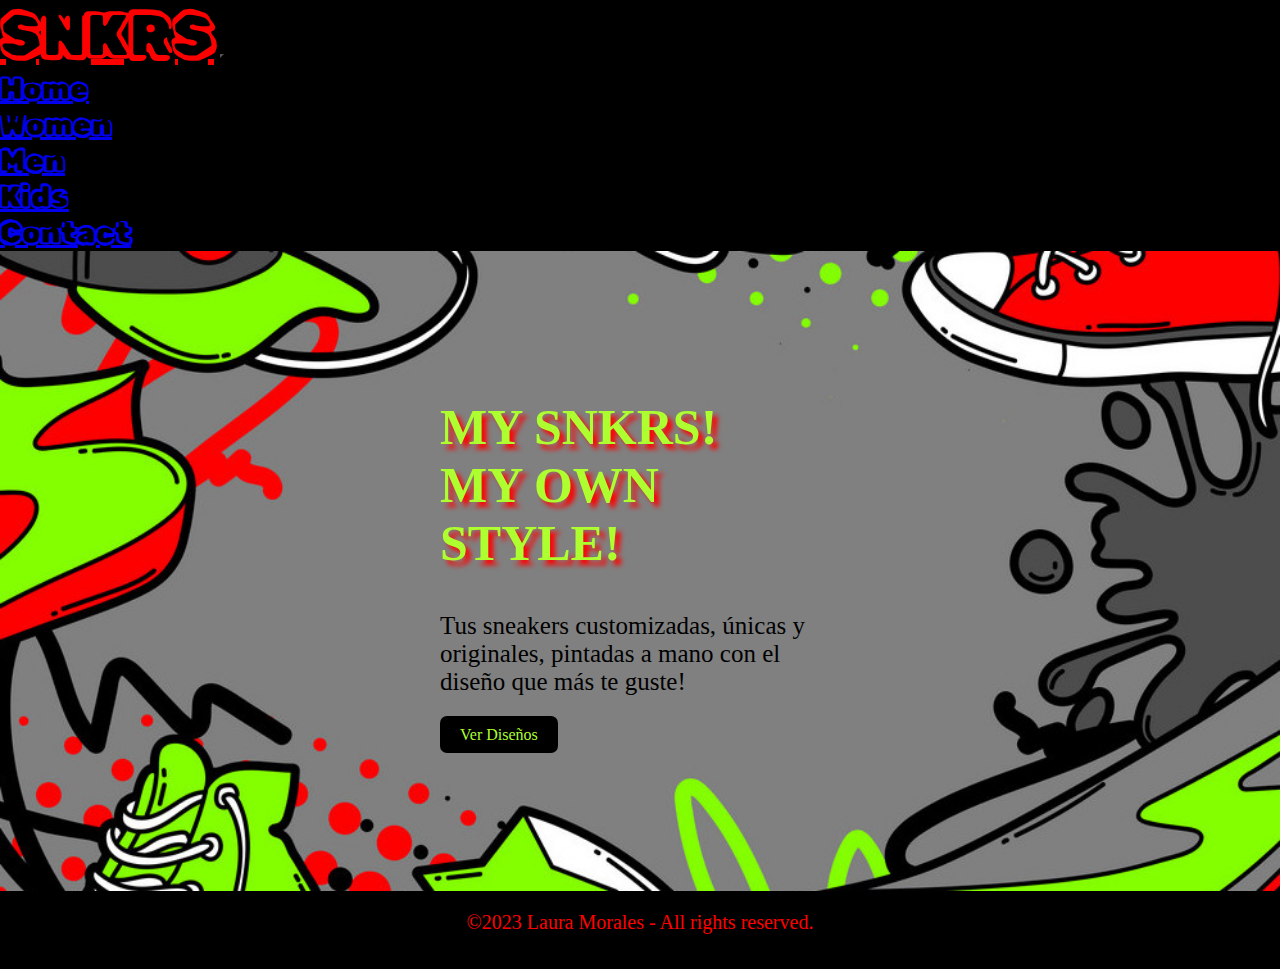
<file: index.html>
<!DOCTYPE html>
<html lang="en">
<head>
    <meta charset="UTF-8">
    <meta http-equiv="X-UA-Compatible" content="IE=edge">
    <meta name="viewport" content="width=device-width, initial-scale=1.0">
    <meta name="description" content="tienda online de zapatillas">
    <meta name="keywords"
        content="zapatillas, custom, valor, precio, price, customizadas, personalizadas, zapatillas perzonalizadas con nombre, sneakers, hechas a mano, eleccion, tu modelo, colores, gama, online ">
    <link rel="stylesheet" href="https://cdnjs.cloudflare.com/ajax/libs/font-awesome/6.2.1/css/all.min.css"
        integrity="sha512-MV7K8+y+gLIBoVD59lQIYicR65iaqukzvf/nwasF0nqhPay5w/9lJmVM2hMDcnK1OnMGCdVK+iQrJ7lzPJQd1w=="
        crossorigin="anonymous" referrerpolicy="no-referrer" />
    <link rel="shortcut icon" href="img/logo1.jpg" type="image/x-icon">
    <link rel="stylesheet" href="https://cdn.jsdelivr.net/npm/bootstrap@4.6.2/dist/css/bootstrap.min.css"
        integrity="sha384-xOolHFLEh07PJGoPkLv1IbcEPTNtaed2xpHsD9ESMhqIYd0nLMwNLD69Npy4HI+N" crossorigin="anonymous">
    <link rel="stylesheet" href="styles/styles.css">
    <title>SNKRS</title>
</head>
<body>
    <header>
        <!-- Navbar inicia -->
        <nav class="navbar navbar-expand-md navbar-dark">

            <a class="navbar-brand" href="#">SNKRS</a>

            <!-- Toggler/collapsibe Button -->
            <button class="navbar-toggler" type="button" data-toggle="collapse" data-target="#collapsibleNavbar">
                <span class="navbar-toggler-icon"></span>
            </button>

            <!-- Navbar links -->

            <div class="collapse navbar-collapse" id="collapsibleNavbar">
                <ul class="navbar-nav">
                    <li class="nav-item">
                        <a class="nav-link" href="./index.html">Home</a>
                    </li>
                    <li class="nav-item">
                        <a class="nav-link" href="./pages/women.html">Women</a>
                    </li>
                    <li class="nav-item">
                        <a class="nav-link" href="./pages/men.html">Men</a>
                    </li>
                    <li class="nav-item">
                        <a class="nav-link" href="./pages/kids.html">Kids</a>
                    </li>
                    <li class="nav-item">
                        <a class="nav-link" href="./pages/contact.html">Contact</a>
                    </li>
                </ul>
            </div>

        </nav>

        <!-- navbar fin -->

    </header>

    <main class="mainHome">

        <div class="call">
            <h1 class="indexh1">MY SNKRS! <br>MY OWN STYLE! </h1>
            <p>Tus sneakers customizadas, únicas y originales, pintadas a mano con el diseño que más te guste!</p>
            <a href="#">Ver Diseños</a>
        </div>

    </main>
    <!-- footer inicio -->
    <footer>
        <p>©2023 Laura Morales - All rights reserved.</p>
        <div class="redes">
            <a href="https://www.facebook.com/?ref=home"><i class="fa-brands fa-facebook"></i></a>
            <a href="https://www.instagram.com"><i class="fa-brands fa-square-instagram"></i></a>
            <a href="https://whatsapp.com"><i class="fa-brands fa-whatsapp"></i></a>
            <a href="https://twitter.com"><i class="fa-brands fa-twitter"></i></a>
        </div>

    </footer>


    <!-- footer fin -->

    <a href="#" class="subir">

        <i class="fa-regular fa-circle-arrow-up"></i>
    </a>

    <script src="https://cdn.jsdelivr.net/npm/jquery@3.5.1/dist/jquery.slim.min.js"
        integrity="sha384-DfXdz2htPH0lsSSs5nCTpuj/zy4C+OGpamoFVy38MVBnE+IbbVYUew+OrCXaRkfj" crossorigin="anonymous">
    </script>
    <script src="https://cdn.jsdelivr.net/npm/popper.js@1.16.1/dist/umd/popper.min.js"
        integrity="sha384-9/reFTGAW83EW2RDu2S0VKaIzap3H66lZH81PoYlFhbGU+6BZp6G7niu735Sk7lN" crossorigin="anonymous">
    </script>
    <script src="https://cdn.jsdelivr.net/npm/bootstrap@4.6.2/dist/js/bootstrap.min.js"
        integrity="sha384-+sLIOodYLS7CIrQpBjl+C7nPvqq+FbNUBDunl/OZv93DB7Ln/533i8e/mZXLi/P+" crossorigin="anonymous">
    </script>

</body>
</html>
</file>
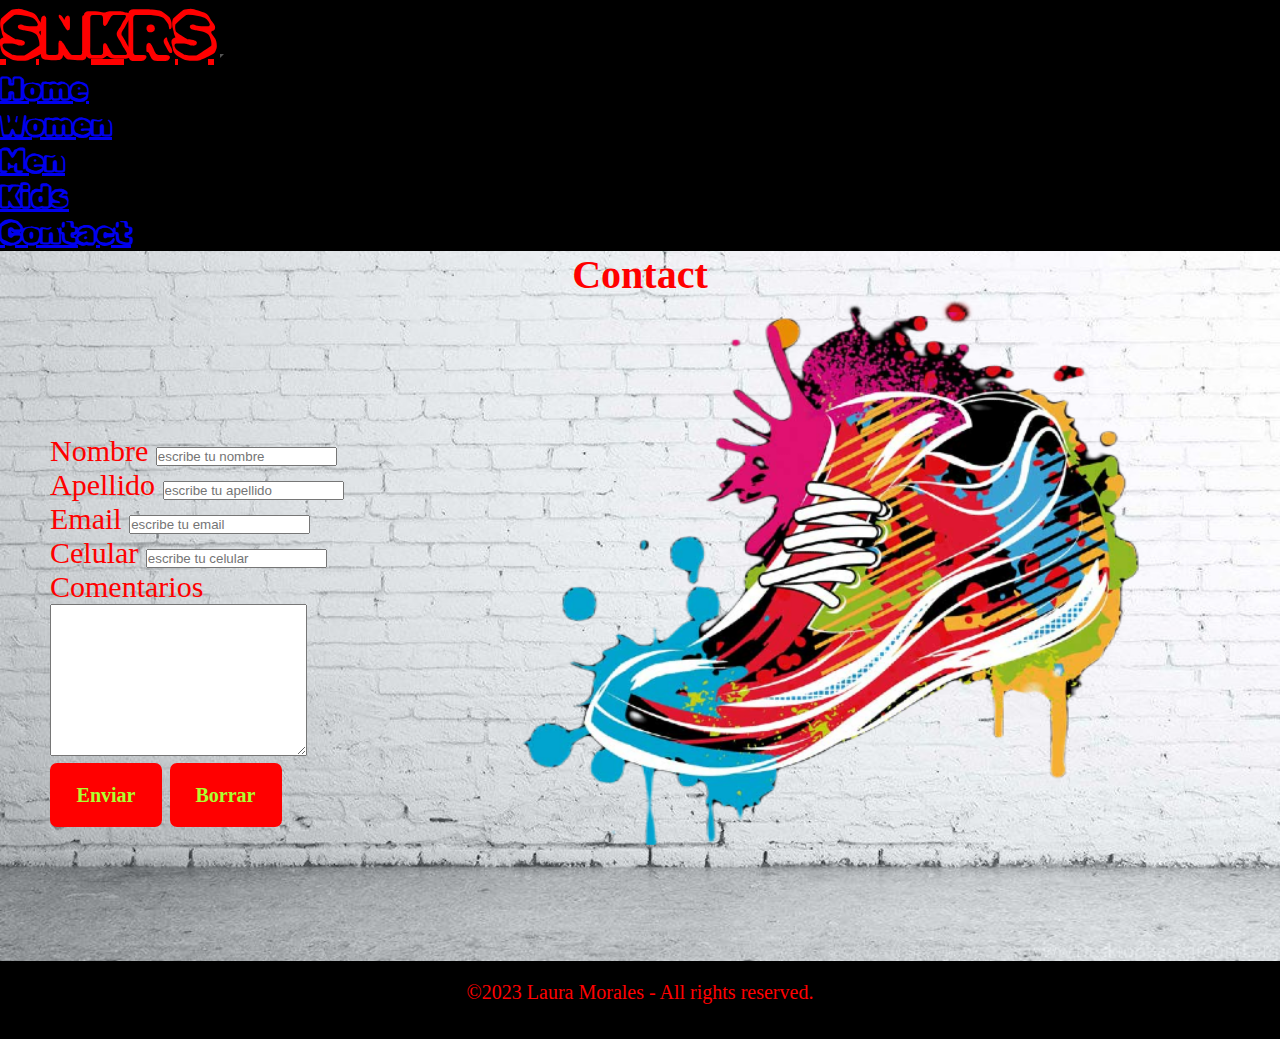
<file: pages/contact.html>
<!DOCTYPE html>
<html lang="en">
<head>
    <meta charset="UTF-8">
    <meta http-equiv="X-UA-Compatible" content="IE=edge">
    <meta name="viewport" content="width=device-width, initial-scale=1.0">
    <meta name="description" content="contacto">
    <meta name="keywords"
        content="contactanos, celular, email, enviar, envio, precio, valor, redes sociales, facebook, whatsapp, instagram, twitter, apellido, correo electronico, comentarios, moda, cool, zapatillas, sneakers, tu estilo, regalos, custom, personalizadas, zapatillas con imagen, customizadas, diseñalas, diseño, regalo, regala, originales, colores, imagen, logo, nombre">
    <link rel="stylesheet" href="https://cdnjs.cloudflare.com/ajax/libs/font-awesome/6.2.1/css/all.min.css"
        integrity="sha512-MV7K8+y+gLIBoVD59lQIYicR65iaqukzvf/nwasF0nqhPay5w/9lJmVM2hMDcnK1OnMGCdVK+iQrJ7lzPJQd1w=="
        crossorigin="anonymous" referrerpolicy="no-referrer" />
    <link rel="shortcut icon" href="img/logo1.jpg" type="image/x-icon">
    <link rel="stylesheet" href="https://cdn.jsdelivr.net/npm/bootstrap@4.6.2/dist/css/bootstrap.min.css"
        integrity="sha384-xOolHFLEh07PJGoPkLv1IbcEPTNtaed2xpHsD9ESMhqIYd0nLMwNLD69Npy4HI+N" crossorigin="anonymous">
    <link rel="stylesheet" href="../styles/styles.css">
    <title>SNKRS|Contact</title>
</head>
<body>
    <header>
        <!-- Navbar inicia -->
        <nav class="navbar navbar-expand-md navbar-dark">

            <!-- Brand -->
            <a class="navbar-brand" href="#">SNKRS</a>

            <!-- Toggler/collapsibe Button -->
            <button class="navbar-toggler" type="button" data-toggle="collapse" data-target="#collapsibleNavbar">
                <span class="navbar-toggler-icon"></span>
            </button>

            <!-- Navbar links -->
            <div class="collapse navbar-collapse" id="collapsibleNavbar">
                <ul class="navbar-nav">
                    <li class="nav-item">
                        <a class="nav-link" href="../index.html">Home</a>
                    </li>
                    <li class="nav-item">
                        <a class="nav-link" href="women.html">Women</a>
                    </li>
                    <li class="nav-item">
                        <a class="nav-link" href="men.html">Men</a>
                    </li>
                    <li class="nav-item">
                        <a class="nav-link" href="kids.html">Kids</a>
                    </li>
                    <li class="nav-item">
                        <a class="nav-link" href="contact.html">Contact</a>
                    </li>
                </ul>
            </div>

        </nav>

        <!-- navbar fin -->
    </header>


    <main class="mainPages mainContact">

        <h1 class="pagesh1">Contact</h1><br><br>

        <div class="contForm">
            <form action="" method="get" enctype="text/plain">

                <label for="Nombre">Nombre</label>
                <input class="iptForm" type="text" placeholder="escribe tu nombre" id="nombre"><br>


                <label for="Apellido">Apellido</label>
                <input class="iptForm" type="text" placeholder="escribe tu apellido" id="apellido"><br>


                <label for="Email">Email</label>
                <input class="email iptForm" placeholder="escribe tu email" id="email"><br>
                </label>


                <label for="Celular">Celular</label>
                <input class="number iptForm" placeholder="escribe tu celular" id="celular"><br>
                </label>
                <label for="Comentarios">Comentarios</label><br>
                <textarea name="comentarios" id="comentarios" cols="30" rows="10"></textarea><br>

                <button type="submit" class="btnForm">Enviar</button>
                <button type="submit" class="btnForm">Borrar</button>
            </form>
        </div>

    </main>
    <!-- footer inicio -->
    <footer>
        <p>©2023 Laura Morales - All rights reserved.</p>
        <div class="redes">
            <a href="https://www.facebook.com/?ref=home"><i class="fa-brands fa-facebook"></i></a>
            <a href="https://www.instagram.com"><i class="fa-brands fa-square-instagram"></i></a>
            <a href="https://whatsapp.com"><i class="fa-brands fa-whatsapp"></i></a>
            <a href="https://twitter.com"><i class="fa-brands fa-twitter"></i></a>
        </div>

    </footer>
    <!-- footer fin -->

    <a href="#" class="subir">
        <i class="fa-regular fa-circle-arrow-up"></i>

    </a>

    <script src="https://cdn.jsdelivr.net/npm/jquery@3.5.1/dist/jquery.slim.min.js"
        integrity="sha384-DfXdz2htPH0lsSSs5nCTpuj/zy4C+OGpamoFVy38MVBnE+IbbVYUew+OrCXaRkfj" crossorigin="anonymous">
    </script>
    <script src="https://cdn.jsdelivr.net/npm/popper.js@1.16.1/dist/umd/popper.min.js"
        integrity="sha384-9/reFTGAW83EW2RDu2S0VKaIzap3H66lZH81PoYlFhbGU+6BZp6G7niu735Sk7lN" crossorigin="anonymous">
    </script>
    <script src="https://cdn.jsdelivr.net/npm/bootstrap@4.6.2/dist/js/bootstrap.min.js"
        integrity="sha384-+sLIOodYLS7CIrQpBjl+C7nPvqq+FbNUBDunl/OZv93DB7Ln/533i8e/mZXLi/P+" crossorigin="anonymous">
    </script>

</body>
</html>
</file>
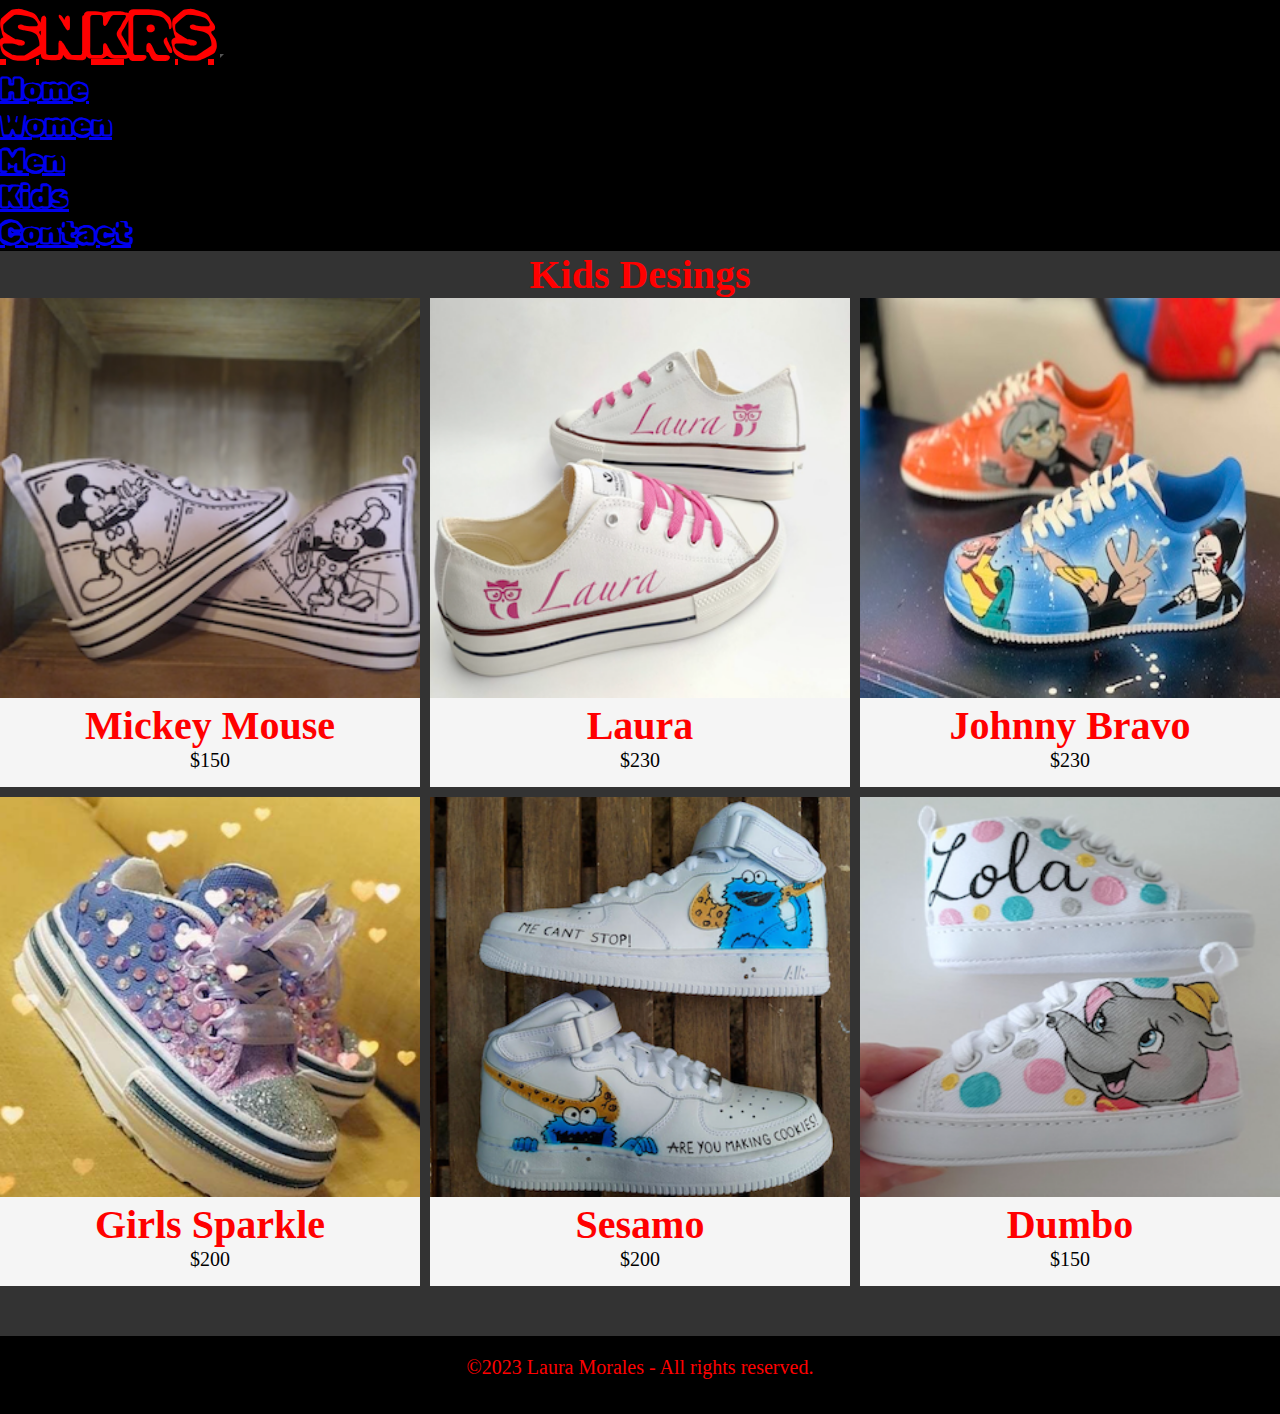
<file: pages/kids.html>
<!DOCTYPE html>
<html lang="en">
<head>
    <meta charset="UTF-8">
    <meta http-equiv="X-UA-Compatible" content="IE=edge">
    <meta name="viewport" content="width=device-width, initial-scale=1.0">
    <meta name="description" content="zapatillas de chicos">
    <meta name="keywords"
        content="chicos, zapatillas, valor, precio, calidad, sneakers, regalos, zapatillas de niño, niña, kids, bebes, custom, personalizadas, zapatillas con imagen, customizadas, diseñalas, diseño, regalo, originales, estilo">
    <link rel="stylesheet" href="https://cdnjs.cloudflare.com/ajax/libs/font-awesome/6.2.1/css/all.min.css"
        integrity="sha512-MV7K8+y+gLIBoVD59lQIYicR65iaqukzvf/nwasF0nqhPay5w/9lJmVM2hMDcnK1OnMGCdVK+iQrJ7lzPJQd1w=="
        crossorigin="anonymous" referrerpolicy="no-referrer" />
    <link rel="shortcut icon" href="img/logo1.jpg" type="image/x-icon">
    <link rel="stylesheet" href="https://cdn.jsdelivr.net/npm/bootstrap@4.6.2/dist/css/bootstrap.min.css"
        integrity="sha384-xOolHFLEh07PJGoPkLv1IbcEPTNtaed2xpHsD9ESMhqIYd0nLMwNLD69Npy4HI+N" crossorigin="anonymous">
    <link rel="stylesheet" href="../styles/styles.css">
    <title>SNKRS|Kids</title>
</head>
<body>
    <header>
        <!-- navbar inicia -->
        <nav class="navbar navbar-expand-md navbar-dark">

            <!-- Brand -->
            <a class="navbar-brand" href="#">SNKRS</a>

            <!-- Toggler/collapsibe Button -->
            <button class="navbar-toggler" type="button" data-toggle="collapse" data-target="#collapsibleNavbar">
                <span class="navbar-toggler-icon"></span>
            </button>

            <!-- navbar links -->
            <div class="collapse navbar-collapse" id="collapsibleNavbar">
                <ul class="navbar-nav">
                    <li class="nav-item">
                        <a class="nav-link" href="../index.html">Home</a>
                    </li>
                    <li class="nav-item">
                        <a class="nav-link" href="women.html">Women</a>
                    </li>
                    <li class="nav-item">
                        <a class="nav-link" href="men.html">Men</a>
                    </li>
                    <li class="nav-item">
                        <a class="nav-link" href="kids.html">Kids</a>
                    </li>
                    <li class="nav-item">
                        <a class="nav-link" href="contact.html">Contact</a>
                    </li>
                </ul>
            </div>

        </nav>

        <!-- navbar fin -->
    </header>

    <!-- cards inicio -->

    <main class="mainPages">

        <h1 class="pagesh1">Kids Desings</h1>

        <div class="picCont">

            <div class="card">
                <img class="imgSneakers" src="../img/conversemickey.png" alt="zap conversemickey">
                <h3>Mickey Mouse</h3>
                <p>$150</p>
            </div>

            <div class="card">
                <img class="imgSneakers" src="../img/laura.png" alt="zap laura">
                <h3>Laura</h3>
                <p>$230</p>
            </div>

            <div class="card">
                <img class="imgSneakers" src="../img/johnnybravo.jpg" alt="zap johnnybravo">
                <h3>Johnny Bravo</h3>
                <p>$230</p>
            </div>

            <div class="card">
                <img class="imgSneakers" src="../img/girlssparkle.png" alt="zap girlssparkle">
                <h3>Girls Sparkle</h3>
                <p>$200</p>
            </div>

            <div class="card">
                <img class="imgSneakers" src="../img/plazasesamo.png" alt="zap plazasesamo">
                <h3>Sesamo</h3>
                <p>$200</p>
            </div>

            <div class="card">
                <img class="imgSneakers" src="../img/dumbo.png" alt="zap dumbo">
                <h3>Dumbo</h3>
                <p>$150</p>

            </div>

        </div>

    </main>

    <!-- fin cards -->


    <!-- footer  inicio -->

    <footer>
        <p>©2023 Laura Morales - All rights reserved.</p>
        <div class="redes">
            <a href="https://www.facebook.com/?ref=home"><i class="fa-brands fa-facebook"></i></a>
            <a href="https://www.instagram.com"><i class="fa-brands fa-square-instagram"></i></a>
            <a href="https://whatsapp.com"><i class="fa-brands fa-whatsapp"></i></a>
            <a href="https://twitter.com"><i class="fa-brands fa-twitter"></i></a>
        </div>

    </footer>

    <!-- fin footer -->

    <a href="#" class="subir">
        <i class="fa-regular fa-circle-arrow-up"></i>
    </a>

    <script src="https://cdn.jsdelivr.net/npm/jquery@3.5.1/dist/jquery.slim.min.js"
        integrity="sha384-DfXdz2htPH0lsSSs5nCTpuj/zy4C+OGpamoFVy38MVBnE+IbbVYUew+OrCXaRkfj" crossorigin="anonymous">
    </script>
    <script src="https://cdn.jsdelivr.net/npm/popper.js@1.16.1/dist/umd/popper.min.js"
        integrity="sha384-9/reFTGAW83EW2RDu2S0VKaIzap3H66lZH81PoYlFhbGU+6BZp6G7niu735Sk7lN" crossorigin="anonymous">
    </script>
    <script src="https://cdn.jsdelivr.net/npm/bootstrap@4.6.2/dist/js/bootstrap.min.js"
        integrity="sha384-+sLIOodYLS7CIrQpBjl+C7nPvqq+FbNUBDunl/OZv93DB7Ln/533i8e/mZXLi/P+" crossorigin="anonymous">
    </script>

</body>
</html>
</file>
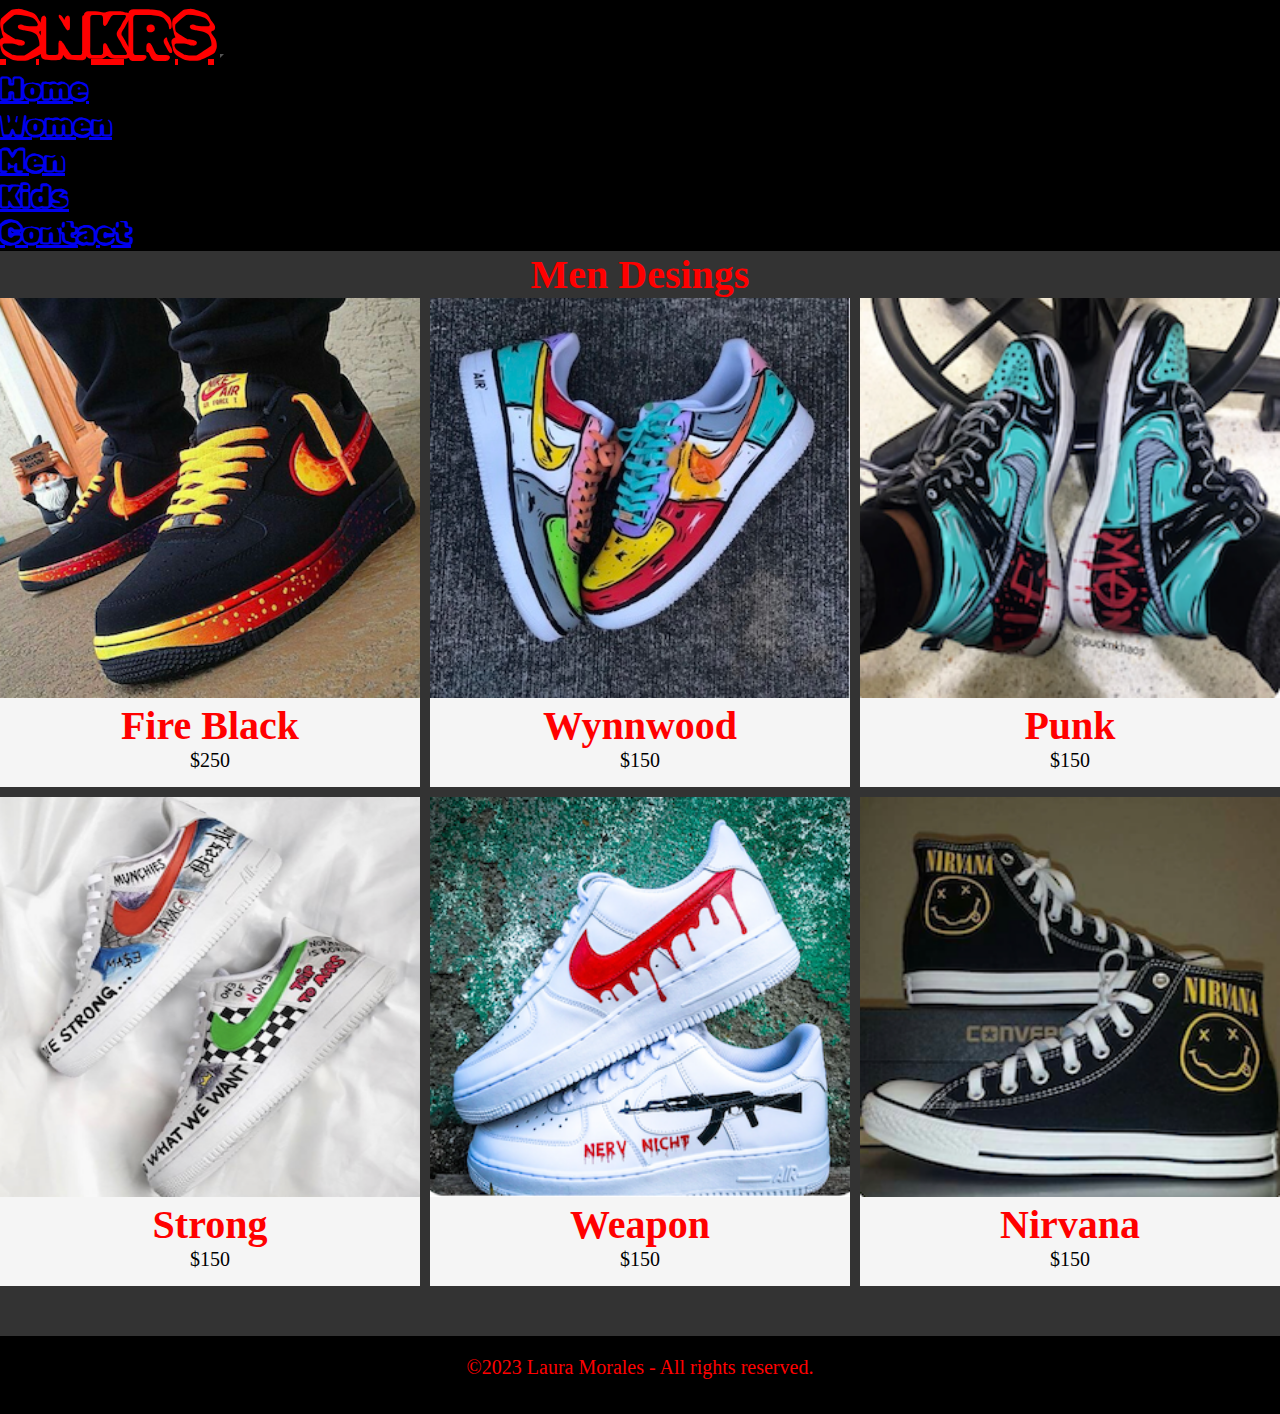
<file: pages/men.html>
<!DOCTYPE html>
<html lang="en">
<head>
    <meta charset="UTF-8">
    <meta http-equiv="X-UA-Compatible" content="IE=edge">
    <meta name="viewport" content="width=device-width, initial-scale=1.0">
    <meta name="description" content="zapatillas de hombre">
    <meta name="keywords"
        content="caballeros, hombres, men, man, moda, cool, zapatillas, sneakers, tu estilo, regalos, custom, personalizadas, zapatillas con imagen, customizadas, diseñalas, precio, valor, diseño, regalo, regala, originales, colores, imagen, logo, nombre">
    <link rel="stylesheet" href="https://cdnjs.cloudflare.com/ajax/libs/font-awesome/6.2.1/css/all.min.css"
        integrity="sha512-MV7K8+y+gLIBoVD59lQIYicR65iaqukzvf/nwasF0nqhPay5w/9lJmVM2hMDcnK1OnMGCdVK+iQrJ7lzPJQd1w=="
        crossorigin="anonymous" referrerpolicy="no-referrer" />
    <link rel="shortcut icon" href="img/logo1.jpg" type="image/x-icon">
    <link rel="stylesheet" href="https://cdn.jsdelivr.net/npm/bootstrap@4.6.2/dist/css/bootstrap.min.css"
        integrity="sha384-xOolHFLEh07PJGoPkLv1IbcEPTNtaed2xpHsD9ESMhqIYd0nLMwNLD69Npy4HI+N" crossorigin="anonymous">
    <link rel="stylesheet" href="../styles/styles.css">
    <title>SNKRS|Men</title>
</head>
<body>
    <header>
        <!-- Navbar inicia -->
        <nav class="navbar navbar-expand-md  navbar-dark">

            <!-- Brand -->
            <a class="navbar-brand" href="#">SNKRS</a>

            <!-- Toggler/collapsibe Button -->
            <button class="navbar-toggler" type="button" data-toggle="collapse" data-target="#collapsibleNavbar">
                <span class="navbar-toggler-icon"></span>
            </button>

            <!-- Navbar links -->
            <div class="collapse navbar-collapse" id="collapsibleNavbar">
                <ul class="navbar-nav">
                    <li class="nav-item">
                        <a class="nav-link" href="../index.html">Home</a>
                    </li>
                    <li class="nav-item">
                        <a class="nav-link" href="women.html">Women</a>
                    </li>
                    <li class="nav-item">
                        <a class="nav-link" href="men.html">Men</a>
                    </li>
                    <li class="nav-item">
                        <a class="nav-link" href="kids.html">Kids</a>
                    </li>
                    <li class="nav-item">
                        <a class="nav-link" href="contact.html">Contact</a>
                    </li>
                </ul>
            </div>

        </nav>

        <!-- navbar fin -->
    </header>
    <main class="mainPages">

        <h1 class="pagesh1">Men Desings</h1>

        <div class="picCont">

            <!-- cards inicio -->

            <div class="card">
                <img class="imgSneakers" src="../img/nikefuegoblack.png" alt="zap nikefuegoblack">
                <h3>Fire Black</h3>
                <p>$250</p>
            </div>

            <div class="card">
                <img class="imgSneakers" src="../img/nikeunisexmultijpg.jpg" alt="zap nikeunisexmultijpg">
                <h3>Wynnwood</h3>
                <p>$150</p>
            </div>

            <div class="card">
                <img class="imgSneakers" src="../img/nikepunk.png" alt="zap nikepunk">
                <h3>Punk</h3>
                <p>$150</p>
            </div>

            <div class="card">
                <img class="imgSneakers" src="../img/graffitty.png" alt="zap graffitty">
                <h3>Strong</h3>
                <p>$150</p>
            </div>


            <div class="card">
                <img class="imgSneakers" src="../img/weapon.png" alt="zap weapon">
                <h3>Weapon</h3>
                <p>$150</p>
            </div>

            <div class="card">
                <img class="imgSneakers" src="../img/conversenirvana.png" alt="zap conversenirvana">
                <h3>Nirvana</h3>
                <p>$150</p>
            </div>

        </div>

        <!-- cards fin -->


    </main>


    <!-- footer inicio -->


    <footer>
        <p>©2023 Laura Morales - All rights reserved.</p>

        <div class="redes">
            <a href="https://www.facebook.com/?ref=home"><i class="fa-brands fa-facebook"></i></a>
            <a href="https://www.instagram.com"><i class="fa-brands fa-square-instagram"></i></a>
            <a href="https://whatsapp.com"><i class="fa-brands fa-whatsapp"></i></a>
            <a href="https://twitter.com"><i class="fa-brands fa-twitter"></i></a>
        </div>

    </footer>

    <!-- footer fin -->

    <a href="#" class="subir">
        <i class="fa-regular fa-circle-arrow-up"></i>

    </a>


    <script src="https://cdn.jsdelivr.net/npm/jquery@3.5.1/dist/jquery.slim.min.js"
        integrity="sha384-DfXdz2htPH0lsSSs5nCTpuj/zy4C+OGpamoFVy38MVBnE+IbbVYUew+OrCXaRkfj" crossorigin="anonymous">
    </script>
    <script src="https://cdn.jsdelivr.net/npm/popper.js@1.16.1/dist/umd/popper.min.js"
        integrity="sha384-9/reFTGAW83EW2RDu2S0VKaIzap3H66lZH81PoYlFhbGU+6BZp6G7niu735Sk7lN" crossorigin="anonymous">
    </script>
    <script src="https://cdn.jsdelivr.net/npm/bootstrap@4.6.2/dist/js/bootstrap.min.js"
        integrity="sha384-+sLIOodYLS7CIrQpBjl+C7nPvqq+FbNUBDunl/OZv93DB7Ln/533i8e/mZXLi/P+" crossorigin="anonymous">
    </script>

</body>
</html>
</file>
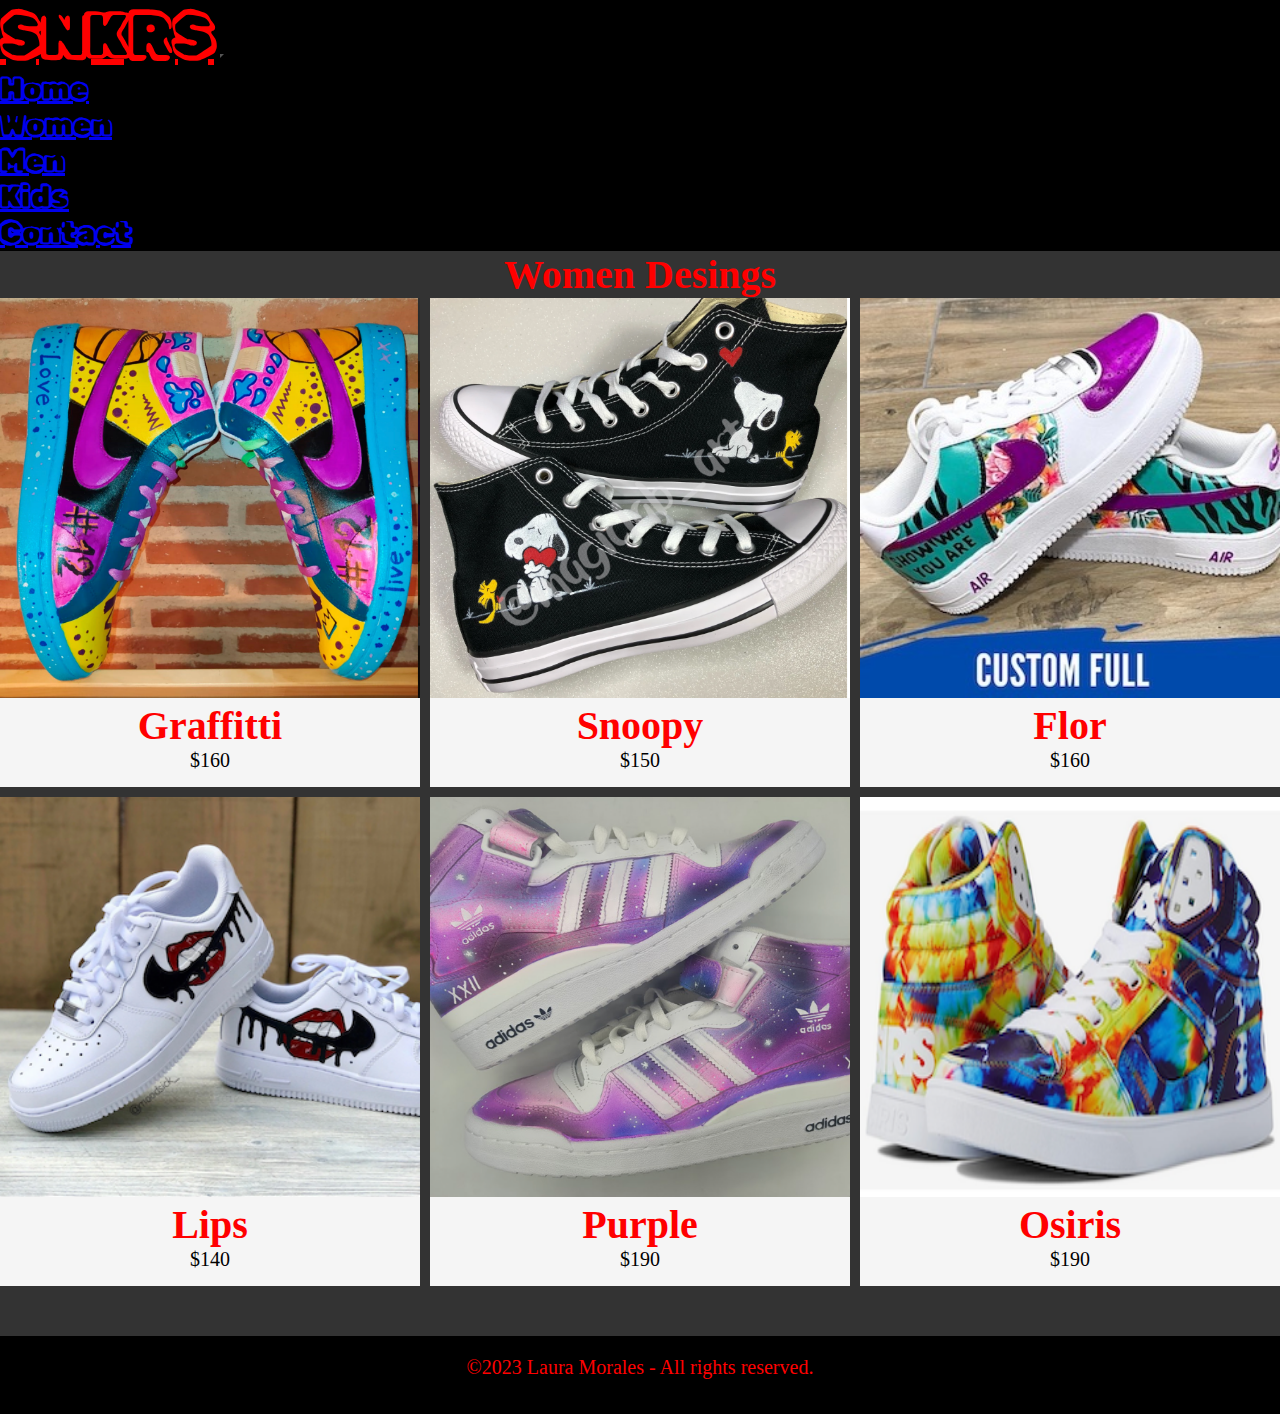
<file: pages/women.html>
<!DOCTYPE html>
<html lang="en">
<head>
    <meta charset="UTF-8">
    <meta http-equiv="X-UA-Compatible" content="IE=edge">
    <meta name="viewport" content="width=device-width, initial-scale=1.0">
    <meta name="description" content="zapatillas de mujer">
    <meta name="keywords"
        content="dama, mujer, adolescentes, cool, señora, zapatillas, sneakers, regalos, custom, originales, logo, dibujo, colores, imagenes, nombre, personalizadas, zapatillas con imagen, customizadas, diseñalas, diseño, regalo, moda, woman, women, tu estilo">
    <link rel="stylesheet" href="https://cdnjs.cloudflare.com/ajax/libs/font-awesome/6.2.1/css/all.min.css"
        integrity="sha512-MV7K8+y+gLIBoVD59lQIYicR65iaqukzvf/nwasF0nqhPay5w/9lJmVM2hMDcnK1OnMGCdVK+iQrJ7lzPJQd1w=="
        crossorigin="anonymous" referrerpolicy="no-referrer" />
    <link rel="shortcut icon" href="img/logo1.jpg" type="image/x-icon">
    <link rel="stylesheet" href="https://cdn.jsdelivr.net/npm/bootstrap@4.6.2/dist/css/bootstrap.min.css"
        integrity="sha384-xOolHFLEh07PJGoPkLv1IbcEPTNtaed2xpHsD9ESMhqIYd0nLMwNLD69Npy4HI+N" crossorigin="anonymous">
    <link rel="stylesheet" href="../styles/styles.css">
    <title>SNKRS|Women</title>
</head>
<body>
    <header>
        <!-- navbar inicio -->
        <nav class="navbar navbar-expand-md  navbar-dark">

            <!-- Brand -->
            <a class="navbar-brand" href="#">SNKRS</a>

            <!-- Toggler/collapsibe Button -->
            <button class="navbar-toggler" type="button" data-toggle="collapse" data-target="#collapsibleNavbar">
                <span class="navbar-toggler-icon"></span>
            </button>

            <!-- navbar links -->
            <div class="collapse navbar-collapse" id="collapsibleNavbar">
                <ul class="navbar-nav">
                    <li class="nav-item">
                        <a class="nav-link" href="../index.html">Home</a>
                    </li>
                    <li class="nav-item">
                        <a class="nav-link" href="women.html">Women</a>
                    </li>
                    <li class="nav-item">
                        <a class="nav-link" href="men.html">Men</a>
                    </li>
                    <li class="nav-item">
                        <a class="nav-link" href="kids.html">Kids</a>
                    </li>
                    <li class="nav-item">
                        <a class="nav-link" href="contact.html">Contact</a>
                    </li>
                </ul>
            </div>

        </nav>

        <!-- navbar fin -->
    </header>
    <main class="mainPages">

        <h1 class="pagesh1">Women Desings</h1>

        <!-- cards inicio -->

        <div class="picCont">

            <div class="card">
                <img class="imgSneakers" src="../img/nikemixcolorsmujer.png" alt="zap nikemixcolorsmujer">
                <h3>Graffitti</h3>
                <p>$160</p>
            </div>

            <div class="card">
                <img class="imgSneakers" src="../img/conversesnoopy.png" alt="zap conversesnoopy">
                <h3>Snoopy</h3>
                <p>$150</p>
            </div>

            <div class="card">
                <img class="imgSneakers" src="../img/florw.jpg" alt="zap florw">
                <h3>Flor</h3>
                <p>$160</p>
            </div>

            <div class="card">
                <img class="imgSneakers" src="../img/nikelips.png" alt="zap nikelips">
                <h3>Lips</h3>
                <p>$140</p>
            </div>

            <div class="card">
                <img class="imgSneakers" src="../img/adidaspurple.png" alt="zap adidaspurple">
                <h3>Purple</h3>
                <p>$190</p>
            </div>

            <div class="card">
                <img class="imgSneakers" src="../img/osirismulticolor.png" alt="zap osirismulticolor">
                <h3>Osiris</h3>
                <p>$190</p>
            </div>

        </div>

        </div>

        <!-- cards fin -->
    </main>

    <!-- footer inicio-->

    <footer>
        <p>©2023 Laura Morales - All rights reserved.</p>
        <div class="redes">
            <a href="https://www.facebook.com/?ref=home"><i class="fa-brands fa-facebook"></i></a>
            <a href="https://www.instagram.com"><i class="fa-brands fa-square-instagram"></i></a>
            <a href="https://whatsapp.com"><i class="fa-brands fa-whatsapp"></i></a>
            <a href="https://twitter.com"><i class="fa-brands fa-twitter"></i></a>
        </div>

    </footer>
    <!-- fin footer -->

    <a href="#" class="subir">
        <i class="fa-regular fa-circle-arrow-up"></i>
    </a>

    <script src="https://cdn.jsdelivr.net/npm/jquery@3.5.1/dist/jquery.slim.min.js"
        integrity="sha384-DfXdz2htPH0lsSSs5nCTpuj/zy4C+OGpamoFVy38MVBnE+IbbVYUew+OrCXaRkfj" crossorigin="anonymous">
    </script>
    <script src="https://cdn.jsdelivr.net/npm/popper.js@1.16.1/dist/umd/popper.min.js"
        integrity="sha384-9/reFTGAW83EW2RDu2S0VKaIzap3H66lZH81PoYlFhbGU+6BZp6G7niu735Sk7lN" crossorigin="anonymous">
    </script>
    <script src="https://cdn.jsdelivr.net/npm/bootstrap@4.6.2/dist/js/bootstrap.min.js"
        integrity="sha384-+sLIOodYLS7CIrQpBjl+C7nPvqq+FbNUBDunl/OZv93DB7Ln/533i8e/mZXLi/P+" crossorigin="anonymous">
    </script>

</body>
</html>
</file>
<file: styles/styles.css>
@import url("https://fonts.googleapis.com/css2?family=Archivo+Black&family=Archivo+Narrow:ital@1&family=Carter+One&family=Covered+By+Your+Grace&family=Fredoka+One&family=Lilita+One&family=Luckiest+Guy&family=Permanent+Marker&family=Righteous&family=Rubik+80s+Fade&family=Rubik+Vinyl&display=swap");
@import url("https://fonts.googleapis.com/css2?family=Archivo+Black&family=Archivo+Narrow:ital@1&family=Carter+One&family=Covered+By+Your+Grace&family=Fredoka+One&family=Lilita+One&family=Luckiest+Guy&family=Permanent+Marker&family=Righteous&family=Rubik+80s+Fade&family=Rubik+Vinyl&display=swap");
@import url("https://fonts.googleapis.com/css2?family=Archivo+Black&family=Archivo+Narrow:ital@1&family=Carter+One&family=Covered+By+Your+Grace&family=Fredoka+One&family=Lilita+One&family=Luckiest+Guy&family=Permanent+Marker&family=Righteous&family=Rubik+80s+Fade&family=Rubik+Vinyl&display=swap");
* {
  padding: 0;
  margin: 0;
  box-sizing: border-box;
}

header {
  width: 100%;
  background-color: black;
  font-size: 30px;
  font-family: "Rubik Vinyl", cursive;
  padding: auto;
}

.navbar {
  font-weight: bold;
  color: red;
}
.navbar .navbar-brand {
  color: red !important;
  font-size: 60px;
}
.navbar .navbar-toggler {
  background-color: red;
}
.navbar .nav-item:hover {
  background-color: red;
}
.navbar .navbar .nav-link {
  list-style: none;
  font-size: 25px;
}
.navbar .navbar .nav-link a {
  text-decoration: none;
  color: whitesmoke;
  margin: 2px;
}

.mainHome {
  background-image: url(../img/zapawall.jpg);
  background-color: black;
  background-size: cover;
  height: 40rem;
  background-position: center center;
  display: flex;
  align-items: center;
  justify-content: center;
}

main a {
  background-size: 40px;
  font-family: "Permanent Marker", cursive;
}

.call {
  color: greenyellow;
  font-family: Verdana, Geneva, Tahoma, sans-serif;
  text-align: cover;
  width: 25rem;
}

.indexh1 {
  margin-bottom: 40px;
  font-size: 50px;
  font-family: "Permanent Marker", cursive;
  text-shadow: 5px 5px 5px red;
  animation-duration: 2s;
  animation-name: aparecer;
  animation-direction: alternate;
  animation-iteration-count: infinite;
}
@keyframes aparecer {
  0% {
    opacity: 0;
  }
  100% {
    opacity: 1;
  }
}

.call p {
  margin-bottom: 30px;
  font-family: "Permanent Marker", cursive;
  font-size: 25px;
  color: black;
}

.call a {
  background-color: black;
  color: greenyellow;
  text-decoration: none;
  padding: 10px 20px;
  border-radius: 7px;
}

.call a:hover {
  background-color: red;
}

.mainPages {
  padding-bottom: 50px;
  background-color: #333;
  background-size: cover;
  background-position: center center;
}
.mainPages .picCont {
  display: grid;
  grid-template-columns: repeat(3, 1fr);
  grid-gap: 10px;
  border-radius: 18px;
  transition: all 0.5s;
}
.mainPages .card {
  grid-gap: 10px;
  background-color: whitesmoke;
}
.mainPages .card .imgSneakers {
  width: 100%;
  height: 25rem;
}
.mainPages .card h3 {
  font-size: 40px;
  font-family: "Permanent Marker", cursive;
  color: red;
  text-align: center;
  -o-object-fit: contain !important;
     object-fit: contain !important;
}
.mainPages .card p {
  font-size: 20px;
  font-family: "Permanent Marker", cursive;
  color: black;
  text-align: center;
}
.mainPages .card:hover {
  transform: scale(1.1);
  box-shadow: 0 12px 16px red;
}

.pagesh1 {
  font-size: 40px;
  font-family: "Permanent Marker", cursive;
  color: red;
  text-align: center;
}

.card h3 {
  font-size: 40px;
  font-family: "Permanent Marker", cursive;
  color: red;
  text-align: center;
}

.card p {
  font-size: 20px;
  font-family: "Permanent Marker", cursive;
  color: black;
  text-align: center;
}

footer {
  text-align: center;
  font-size: 20px;
  background-color: black;
  color: red;
  font-family: "Permanent Marker", cursive;
  padding: 20px;
}

i {
  font-size: 30px;
  letter-spacing: 20px;
  color: greenyellow;
  text-align: center;
}

p {
  margin-bottom: 15px;
}

.subir {
  height: 30px;
  width: 30px;
  position: fixed;
  right: 30px;
  bottom: 40px;
  font-style: 30px;
  text-align: center;
  line-height: 10px;
}
.subir .fa-circle-arrow-up {
  color: red;
}

.mainContact {
  background-image: url(../img/banner.png);
}

.contForm {
  display: flex;
  justify-content: center;
}
.contForm form {
  width: 100%;
  height: 100%;
  font-family: "Permanent Marker", cursive;
  font-size: 30px;
  text-align: left;
  margin-top: 50px;
  margin-bottom: 30px;
  color: red;
  padding: 50px;
}
.contForm .btnForm {
  text-decoration: none;
  font-weight: 600;
  font-size: 20px;
  font-family: "Permanent Marker", cursive;
  text-align: center;
  color: greenyellow;
  padding: 15px;
  background-color: red;
  border-color: red;
  border-width: 3px;
  width: 7rem;
  height: 4rem;
  border-style: solid;
  border-radius: 7px;
  margin-bottom: 4px;
}

@media screen and (max-width: 576px) {
  .mainPages .picCont {
    grid-template-columns: 1fr 1fr;
  }
  .contForm textarea {
    width: 20rem;
  }
}
@media screen and (max-width: 420px) {
  .mainPages .picCont {
    grid-template-columns: 100%;
  }
  .contForm .iptForm {
    width: 20rem;
  }
  .contForm textarea {
    width: 20rem;
  }
}/*# sourceMappingURL=styles.css.map */
</file>
